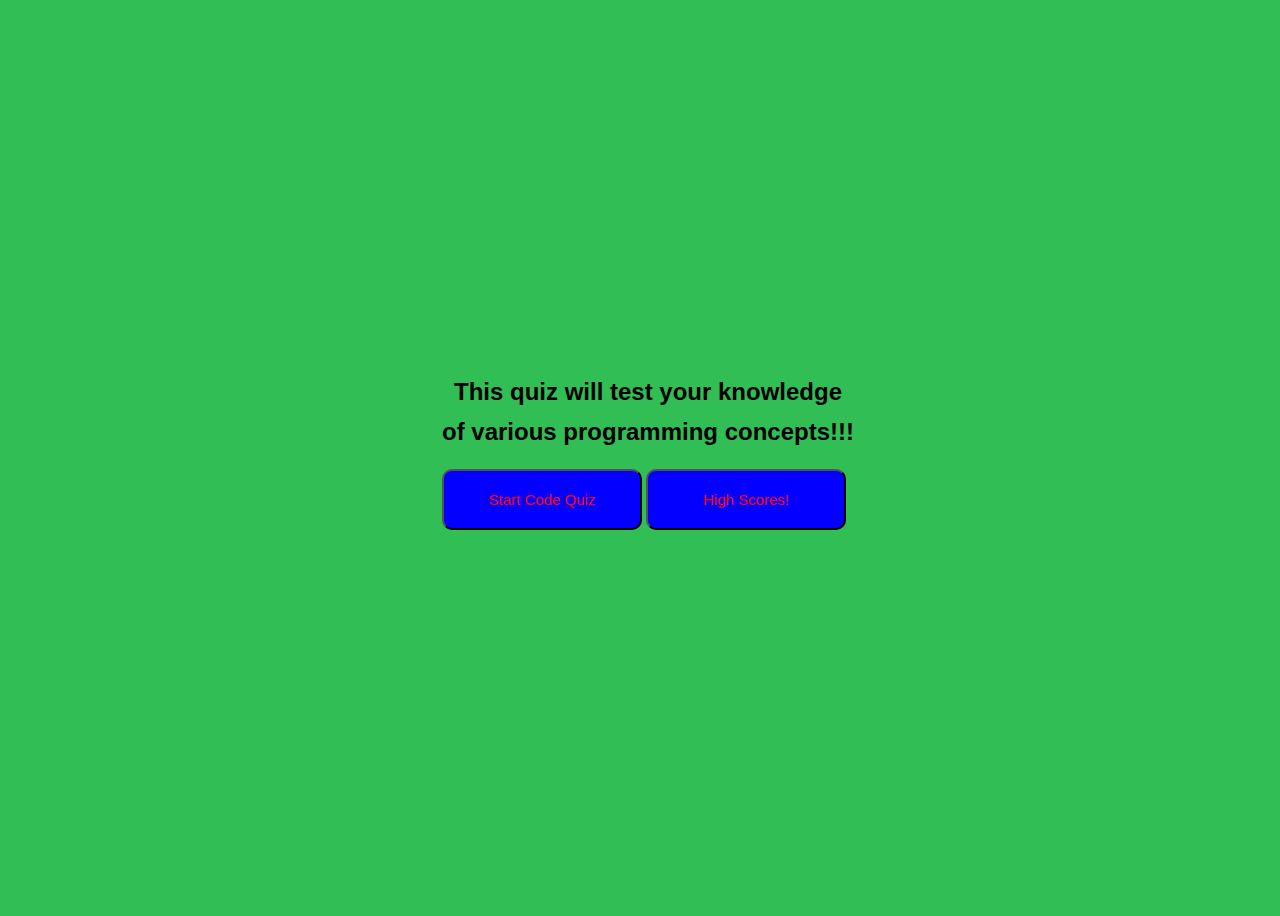
<file: index.html>
<!DOCTYPE html>
<html lang="en-US">
<head>
    <meta charset="UTF-8">
    <meta name="viewport" content="width=device-width, initial-scale=1.0">
    <title>Code Quiz Challenge!!!</title>
    <link rel="stylesheet" type="text/css" href="style.css">
</head>
<body>
    <div class="container">

        <div id="startpage">
            <h2>This quiz will test your knowledge<b></h2>
            <h2><b>of various programming concepts!!!</h2>
        <button id="startbtn">Start Code Quiz</button>
        <button id="startPageHighscore" onclick="showHighscore()">High Scores!</button>
        </div>

        <div id="quiz">
            <div id="timer">Time left: </div>
                <div id="questions"><p>Multiple Choice Questions Placeholder</p></div>
                    <button id="a" onclick="checkAnswer('a')">A</button>
                    <button id="b" onclick="checkAnswer('b')">B</button>
                    <button id="c" onclick="checkAnswer('c')">C</button>
                    <button id="d" onclick="checkAnswer('d')">D</button>
                <div id="result"></div>
        </div>
        <div id="gameover">

            <div id="finalScore"></div>
            <input type="text" size = "40" placeholder="Enter you initials for high score" name="intials" id="initials"/>
            <button id="submitScore">Submit Score</button>
        </div>
        <div id=highscoreContainer>
        <div id="high-scorePage">
            <div id="highscore-header">
                <h3>User Initials</h3>
                <h3>Score</h3>
            </div>
            <div id = "highscore-initials"></div>
            <div id = "highscore-score"></div>
        </div>
        <div id="endGameBtns">
            <button id="playAgain" onclick="replayQuiz()">Play Again</button>
            <button id="clearHighscore" onclick="clearScore()">Clear Highscores</button>
        </div>
    </div>
    </div>
    <script src="script.js"></script>
</body>
</html>
</file>
<file: style.css>
:root{
    background-color: rgb(49, 190, 85);
    }
    
    li{
        padding-bottom: 3px;
        color: white;
        text-shadow: 1.5px 1px 3px black;
        list-style-type: none;
    }
    
    p{
        color: black;
        text-shadow: .5px .5px white;
        text-align: center;
        font-size: xx-large;
        font-family: sans-serif , 'Times New Roman', Times, serif;
    
    }
    h2{
        font-family: sans-serif, 'Times New Roman', Times, serif;
        margin-top: -.5rem;
        font: solid rgb(0, 0, 0) ;
    }
    input{
        text-align: center;
    }
    
    .container {
        width: 100vw;
        height: 100vh;
        display: flex;
        justify-content: center;
        align-items: center;
        max-width: 80rem;
        margin: 0 auto;
      }
    
      button {
        display: inline-block;
        font-family: sans-serif, 'Times New Roman', Times, serif;
        background-color: #0400ff;
        border-radius: 10px;
        color: #ff0000;
        text-align: center;
        font-size: 15px;
        padding: 20px;
        width: 200px;
        margin-top: 3px;
      }
    
      button:hover{
          box-shadow: 4px 3px 6px #ff0000;
      }
    
    #startpage{
        display: flex;
        flex-direction: column;
        align-items: center;
    }
    
    #timer{
        font-family: sans-serif, 'Times New Roman', Times, serif;
        background-color: #ff0000;
        color: #eeeeee;
        font-size: x-large;
        text-shadow: .5px .5px black;
        text-align: center;
    }
    #quiz {
        display: none;
    }
    
    #result {
        display: none;
    }
    
    #gameover {
        text-align: center;
        display: none;
        flex-direction: column;
        align-items: center;
    }
    
    #highScore{
        height: 1.5rem;
        border: groove 2px;
    }
    
    /*Having trouble getting high score page to scale correctly at different sizes...will try to fix 
    when i circle back around. Looks perfect on my macbook screen but my large monitor is having some issues because of
    the height of the monitor I belive*/
    #high-scorePage{
        display: none;
        width: 83vh;
        border: solid;
        border-color: rgb(255, 0, 0);
        border-bottom-style: groove;
        padding-bottom: .3rem;
        background: rgb(162, 180, 204);
    }
    
    #highscore-header{
        display:flex;
        justify-content: space-around;
        border-bottom-style: outset;
        margin-bottom: .5rem;
        background-color: solid gold;
        color: #eeeeee;
        font-family: sans-serif 'Times New Roman', Times, serif;
    }
    #highscoreContainer{
        height: 100%;
        width: 100%;
        display: none;
        flex-direction: column;
        align-items: center;
        justify-content: center;
    }
    
    #initials{
        margin: .5rem;
        height: 1.75rem;
    }
    
    #highscore-initials{
        display: inline-block;
        padding-left: 9.5rem;
        font-family: sans-serif,'Times New Roman', Times, serif;
        font-weight: bold;
    }
    
    #highscore-score{
        float: right;
        padding-right: 8.75rem;
        font-family: sans-serif,'Times New Roman', Times, serif;
        font-weight: bold;
    }
    
    #finalScore{
        padding-bottom: 0.5rem;
        font-size: x-large;
        font-family: sans-serif, 'Times New Roman', Times, serif;
        font-weight: bold;
    }
    
    #endGameBtns{
        display: none;
    }
</file>
